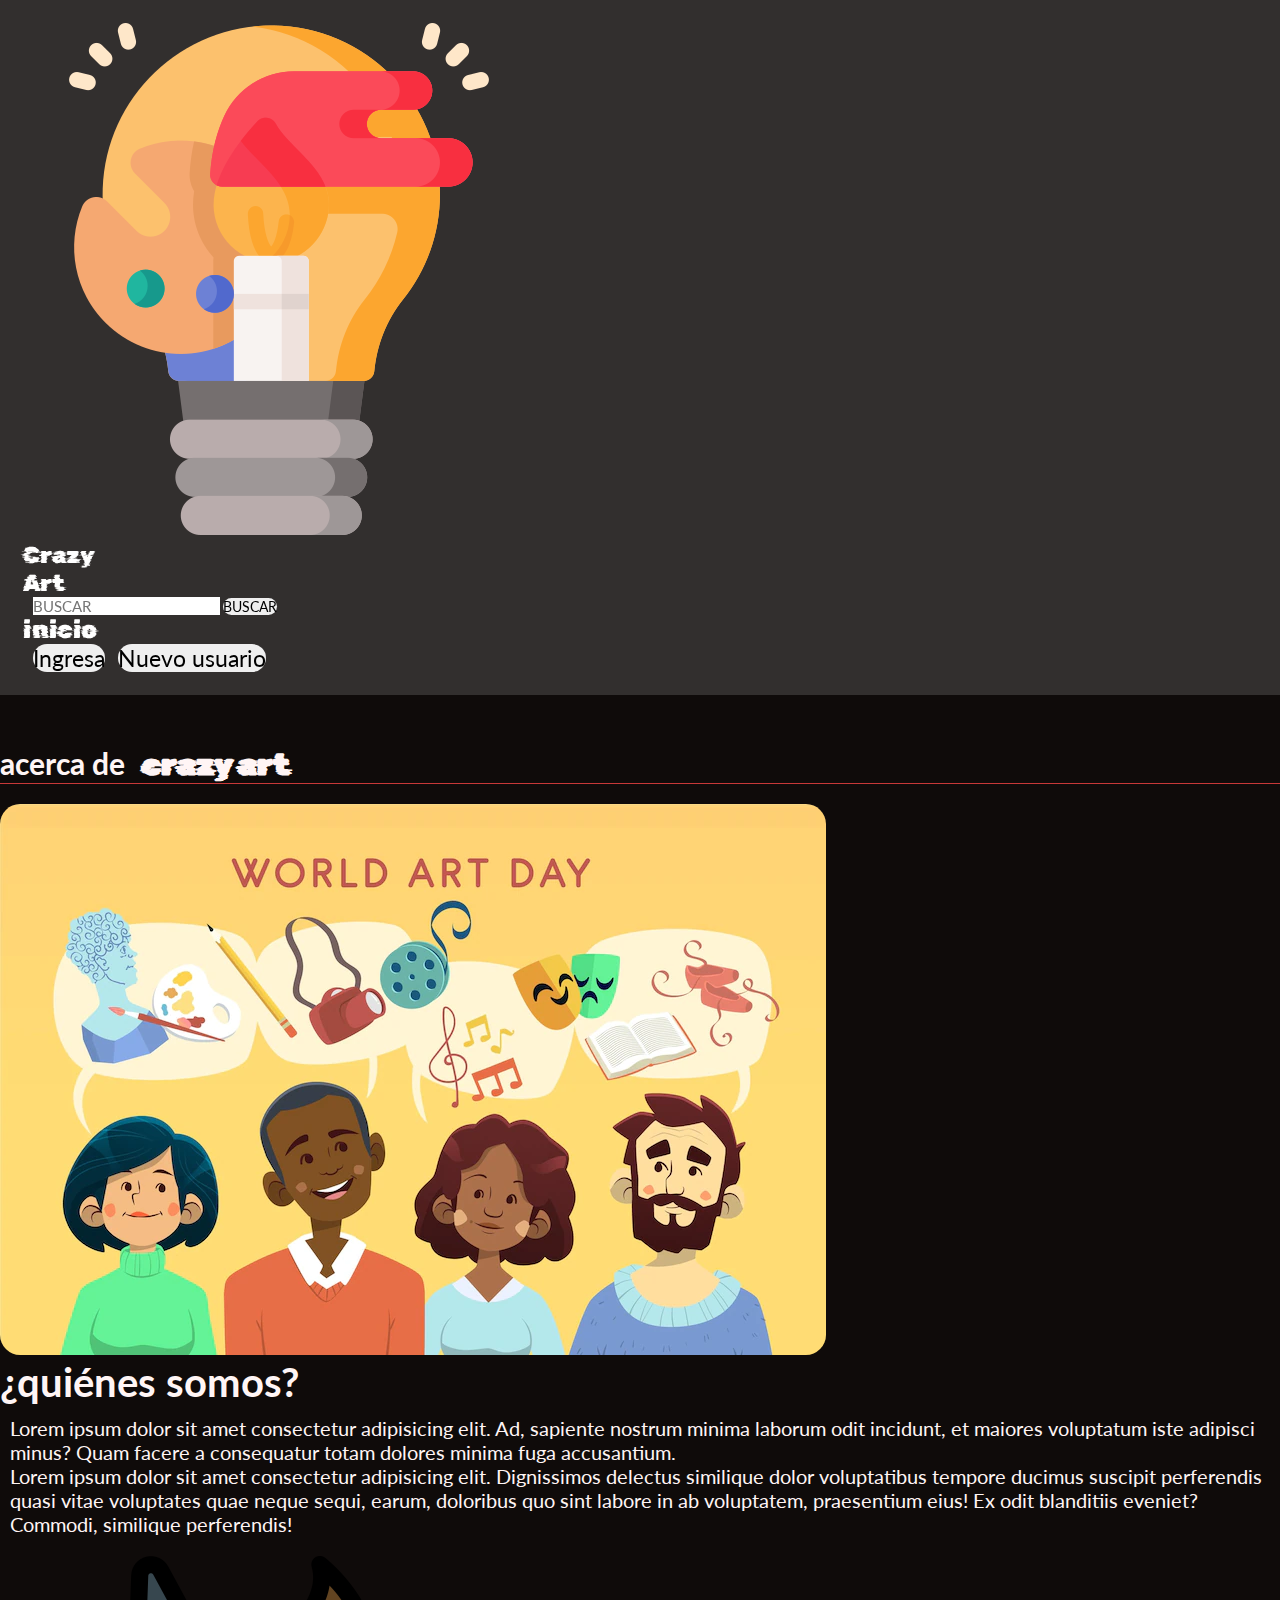
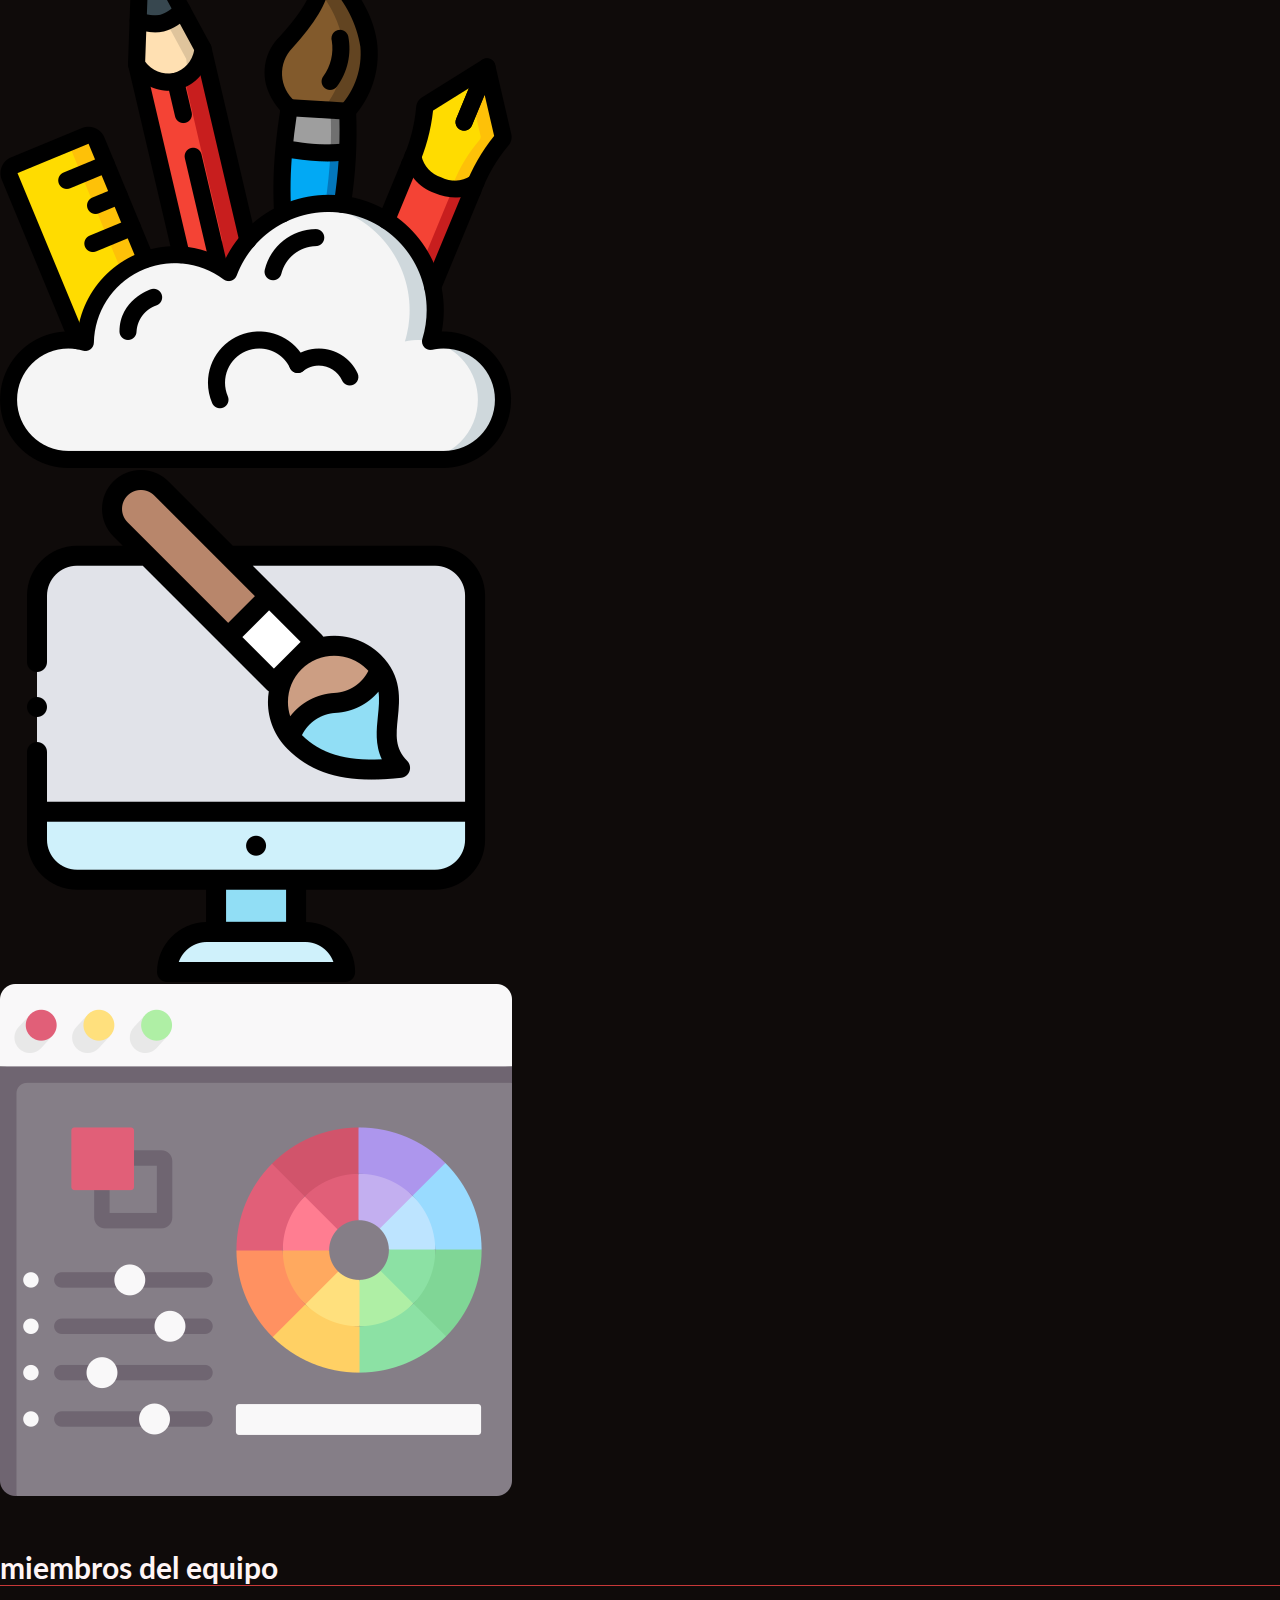
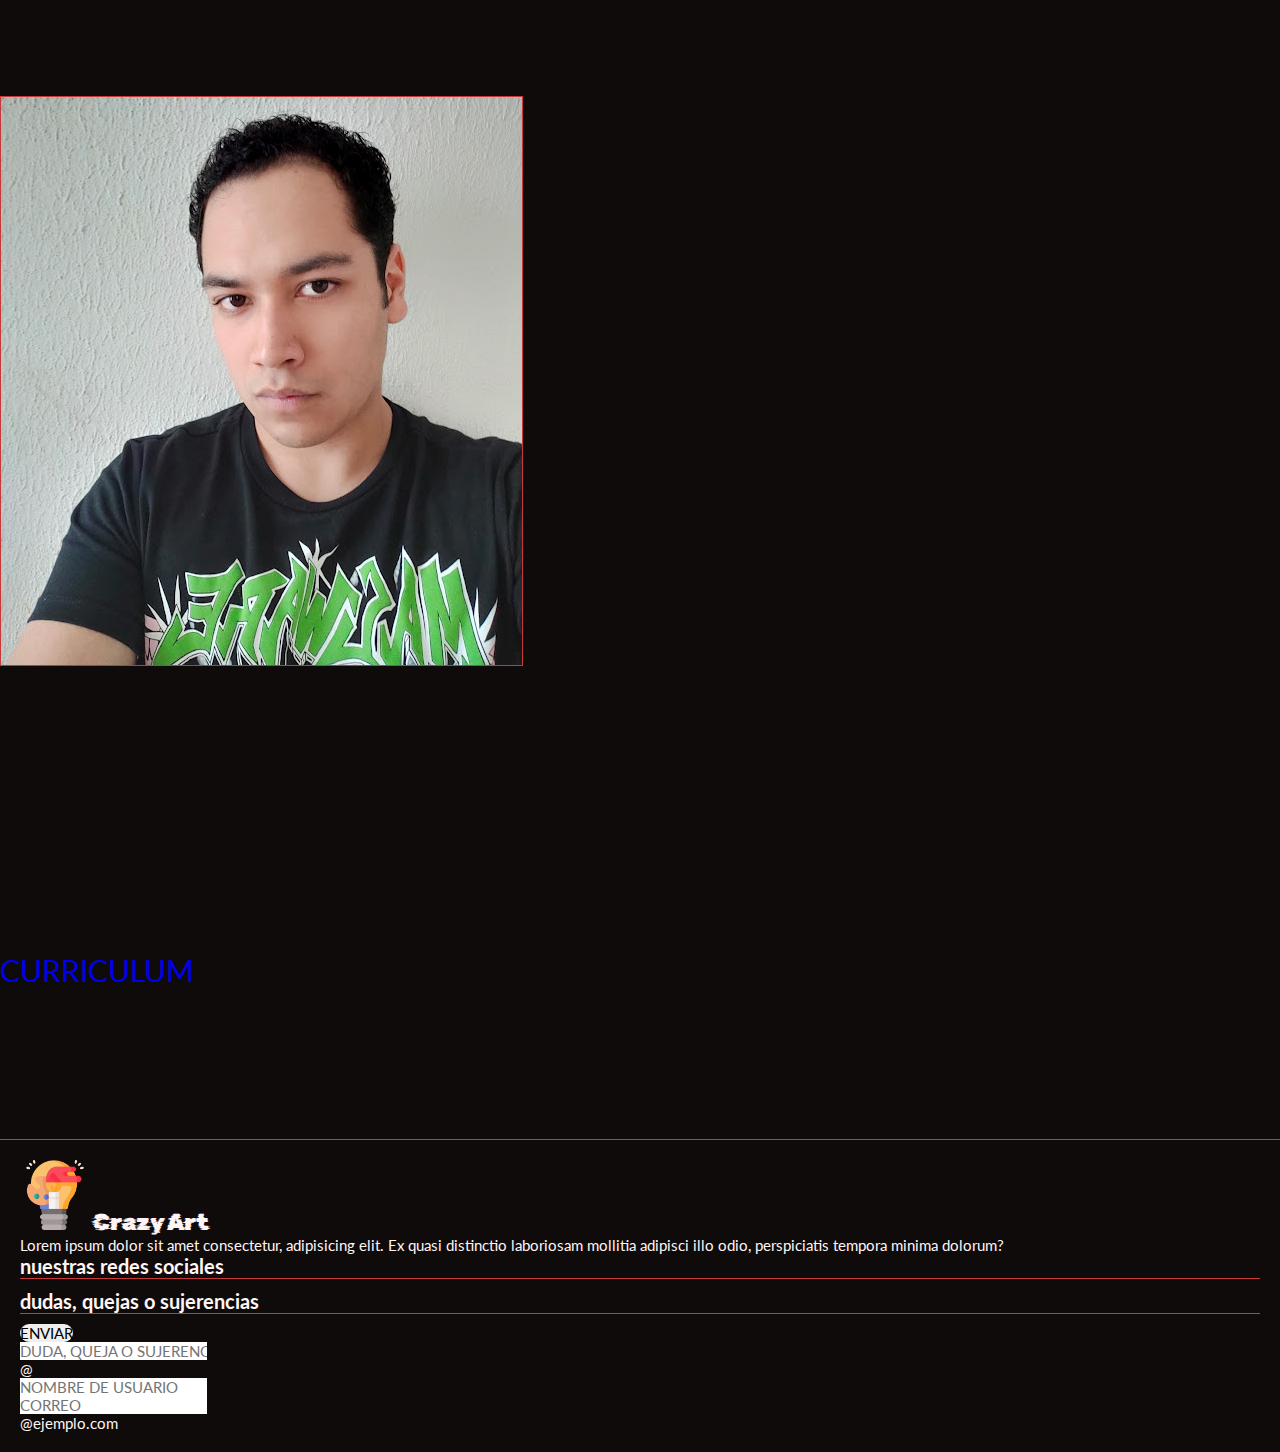
<file: acerca_de.html>
<!DOCTYPE html>
<html lang="es">

<head>
    <meta charset="UTF-8">
    <meta http-equiv="X-UA-Compatible" content="IE=edge">
    <meta name="viewport" content="width=device-width, initial-scale=1.0">
    <title>Acerca_De|Crazy Art</title>

    <!--link de bootstrap 4-->
    <link rel="stylesheet" href="https://cdn.jsdelivr.net/npm/bootstrap@4.6.1/dist/css/bootstrap.min.css"
        integrity="sha384-zCbKRCUGaJDkqS1kPbPd7TveP5iyJE0EjAuZQTgFLD2ylzuqKfdKlfG/eSrtxUkn" crossorigin="anonymous">

    <!--link de font awesome-->
    <link rel="stylesheet" href="https://cdnjs.cloudflare.com/ajax/libs/font-awesome/6.1.1/css/all.min.css"
        integrity="sha512-KfkfwYDsLkIlwQp6LFnl8zNdLGxu9YAA1QvwINks4PhcElQSvqcyVLLD9aMhXd13uQjoXtEKNosOWaZqXgel0g=="
        crossorigin="anonymous" referrerpolicy="no-referrer" />

    <!--link de CSS-->
    <link rel="stylesheet" href="/CSS/style.css">

    <!--logo en la pestaña-->
    <link rel="shortcut icon" href="images/logo.png" type="image/x-icon">

    <style>
        .header a {
            color: white !important;
        }
    </style>

</head>

<body>

    <!--seccion del header comienza-->

    <header class="header d-flex justify-content-between align-items-center sticky-top ">

        <div class="logo-cont">
            <div class="logo text-center">
                <a href="/index.html" class="logo d-flex align-items-center"><img class="img-fluid"
                        src="/images/logo.png" alt="">Crazy Art</a>
            </div>
        </div>

        <form class="form-inline" action="/action_page.php">
            <input class="form-control mr-sm-2" type="text" placeholder="BUSCAR">
            <button class="btn btn-dark" type="submit">BUSCAR</button>
        </form>

        <nav class="navbar text-uppercase">
            <a href="/index.html" class="unico">inicio</a>
        </nav>

        <div class="botones icono d-flex justify-content-center">
            <div class="btn-container">
                <button class="btn btn-dark">Ingresa</button>
                <button class="btn btn-dark">Nuevo usuario</button>
            </div>
            <div class="icon-container d-flex align-items-center">
                <a href="#"><i class="fa-solid fa-gear"></i></a>
            </div>
        </div>

    </header>

    <!--seccion del header termina-->

    <!--acerca de crazy art inicio-->

    <section class="acerca-de">

        <div class="container-fluid">

            <div class="titular text-uppercase">
                <h1>acerca de <span>crazy art</span></h1>
            </div>

            <div class="row">

                <div class="col-sm-6 item d-flex align-items-center justify-content-center">
                    <div class="imagen-container">
                        <img src="/images/acerca-de-banner.png" class="img-fluid" alt="">
                    </div>
                </div>

                <div class="col-sm-6 item d-flex justify-content-center align-items-center flex-column">
                    <div class="titulo-cont text-center text-uppercase">
                        <h1>¿quiénes somos?</h1>
                    </div>
                    <div class="cont">
                        <p>Lorem ipsum dolor sit amet consectetur adipisicing elit. Ad, sapiente nostrum minima laborum
                            odit incidunt, et maiores voluptatum iste adipisci minus? Quam facere a consequatur totam
                            dolores minima fuga accusantium.</p>
                        <p>Lorem ipsum dolor sit amet consectetur adipisicing elit. Dignissimos delectus similique dolor
                            voluptatibus tempore ducimus suscipit perferendis quasi vitae voluptates quae neque sequi,
                            earum, doloribus quo sint labore in ab voluptatem, praesentium eius! Ex odit blanditiis
                            eveniet? Commodi, similique perferendis!</p>
                    </div>
                    <div class="icon-container d-flex justify-content-center align-items-center">
                        <i><img class="img-fluid" src="/images/acerca_icon_1.png" alt=""></i>
                        <i><img class="img-fluid" src="/images/acerca_icon_2.png" alt=""></i>
                        <i><img class="img-fluid" src="/images/acerca_icon_3.png" alt=""></i>
                    </div>
                </div>

            </div>

        </div>

    </section>

    <!--acerca de crazy art final-->

    <!--seccion de miembros del equipo inicia-->

    <div class="section miembros">

        <div class="container-fluid">

            <div class="titular text-uppercase">
                <h1>miembros del equipo</h1>
            </div>

            <!--seccion nuestra info luis inicia-->

            <section class="luis-info">

                <div class="container-fluid">

                    <div class="row">

                        <div class="col-sm-4 item">
                            <div class="imagen-container">
                                <img class="img-fluid rounded-circle" src="/images/Foto-Perfil-luis.jpg" alt="">
                            </div>
                        </div>

                        <div class="col-sm-8 item d-flex justify-content-center align-items-center flex-column">
                            <div class="contenido">
                                <h1 class="text-capitalize">luis emmanuel ramírez fernández</h1>
                                <p>Lorem ipsum, dolor sit amet consectetur adipisicing elit. Cumque consequuntur
                                    temporibus amet non soluta eos repellat ex ut minima officiis?<br>Lorem ipsum dolor
                                    sit, amet consectetur adipisicing elit. Repellendus dolor amet
                                    dicta provident et. Voluptate in voluptatibus dignissimos doloribus ipsa sapiente!
                                    Repudiandae repellat eius atque.</p>
                            </div>
                            <div class="icon-container">
                                <div class="titulo text-center text-uppercase">
                                    <h2>redes sociales</h2>
                                </div>
                                <div class="iconos d-flex justify-content-center align-items-center">
                                    <a href="#"><i class="fa-brands fa-facebook"></i></a>
                                    <a href="#"><i class="fa-brands fa-instagram"></i></a>
                                    <a href="#"><i class="fa-brands fa-twitter"></i></a>
                                    <a href="#"><i class="fa-brands fa-youtube"></i></a>
                                </div>
                                <div class="curriculum text-center">
                                    <a href="/curriculum-luis.html" class="btn btn-dark">CURRICULUM</a>
                                </div>
                            </div>
                        </div>

                    </div>

                </div>

            </section>

            <!--seccion nuestra info luis terminaa-->

        </div>

    </div>

    <!--seccion de miembros del equipo termina-->

    <!--seccion del footer inicio-->

    <footer class="footer">

        <div class="row">

            <div class="col-sm-4">
                <div class="logo-cont">
                    <figure class="d-flex align-items-center">
                        <img src="/images/logo.png" alt="">
                        <span>Crazy Art</span>
                    </figure>
                    <div class="texto">
                        <p>
                            Lorem ipsum dolor sit amet consectetur, adipisicing elit. Ex quasi distinctio laboriosam
                            mollitia adipisci illo odio, perspiciatis tempora minima dolorum?
                        </p>
                    </div>
                </div>
            </div>

            <div class="col-sm-4">
                <div class="redes-cont">
                    <div class="titulo text-uppercase">
                        <h1>nuestras redes sociales</h1>
                    </div>
                    <div class="icon-container d-flex justify-content-around align-items-center">
                        <a href="#"><i class="fa-brands fa-facebook"></i></a>
                        <a href="#"><i class="fa-brands fa-instagram"></i></a>
                        <a href="#"><i class="fa-brands fa-twitter"></i></a>
                        <a href="#"><i class="fa-brands fa-youtube"></i></a>
                        <a href="#"><i class="fa-brands fa-tiktok"></i></a>
                    </div>
                </div>
            </div>

            <div class="col-sm-4">
                <div class="quejas-sujerencias">
                    <div class="titulo text-uppercase">
                        <h1>dudas, quejas o sujerencias</h1>
                    </div>
                    <div class="form-cont">
                        <div class="input-group mb-3">
                            <div class="input-group-prepend">
                                <button class="btn btn-danger" type="button">ENVIAR</button>
                            </div>
                            <input type="text" class="form-control input" placeholder="DUDA, QUEJA O SUJERENCIA">
                        </div>
                        <form>
                            <div class="input-group mb-3">
                                <div class="input-group-prepend">
                                    <span class="input-group-text">@</span>
                                </div>
                                <input type="text" class="form-control input" placeholder="NOMBRE DE USUARIO">
                            </div>

                            <div class="input-group mb-3">
                                <input type="text" class="form-control input" placeholder="CORREO">
                                <div class="input-group-append">
                                    <span class="input-group-text">@ejemplo.com</span>
                                </div>
                            </div>
                        </form>
                    </div>
                </div>
            </div>

        </div>

    </footer>

    <!--seccion del footer final-->

    <!--link JS de bootstrap 4-->
    <script src="https://cdn.jsdelivr.net/npm/jquery@3.5.1/dist/jquery.slim.min.js"
        integrity="sha384-DfXdz2htPH0lsSSs5nCTpuj/zy4C+OGpamoFVy38MVBnE+IbbVYUew+OrCXaRkfj"
        crossorigin="anonymous"></script>
    <script src="https://cdn.jsdelivr.net/npm/popper.js@1.16.1/dist/umd/popper.min.js"
        integrity="sha384-9/reFTGAW83EW2RDu2S0VKaIzap3H66lZH81PoYlFhbGU+6BZp6G7niu735Sk7lN"
        crossorigin="anonymous"></script>
    <script src="https://cdn.jsdelivr.net/npm/bootstrap@4.6.1/dist/js/bootstrap.min.js"
        integrity="sha384-VHvPCCyXqtD5DqJeNxl2dtTyhF78xXNXdkwX1CZeRusQfRKp+tA7hAShOK/B/fQ2"
        crossorigin="anonymous"></script>
</body>

</html>
</file>
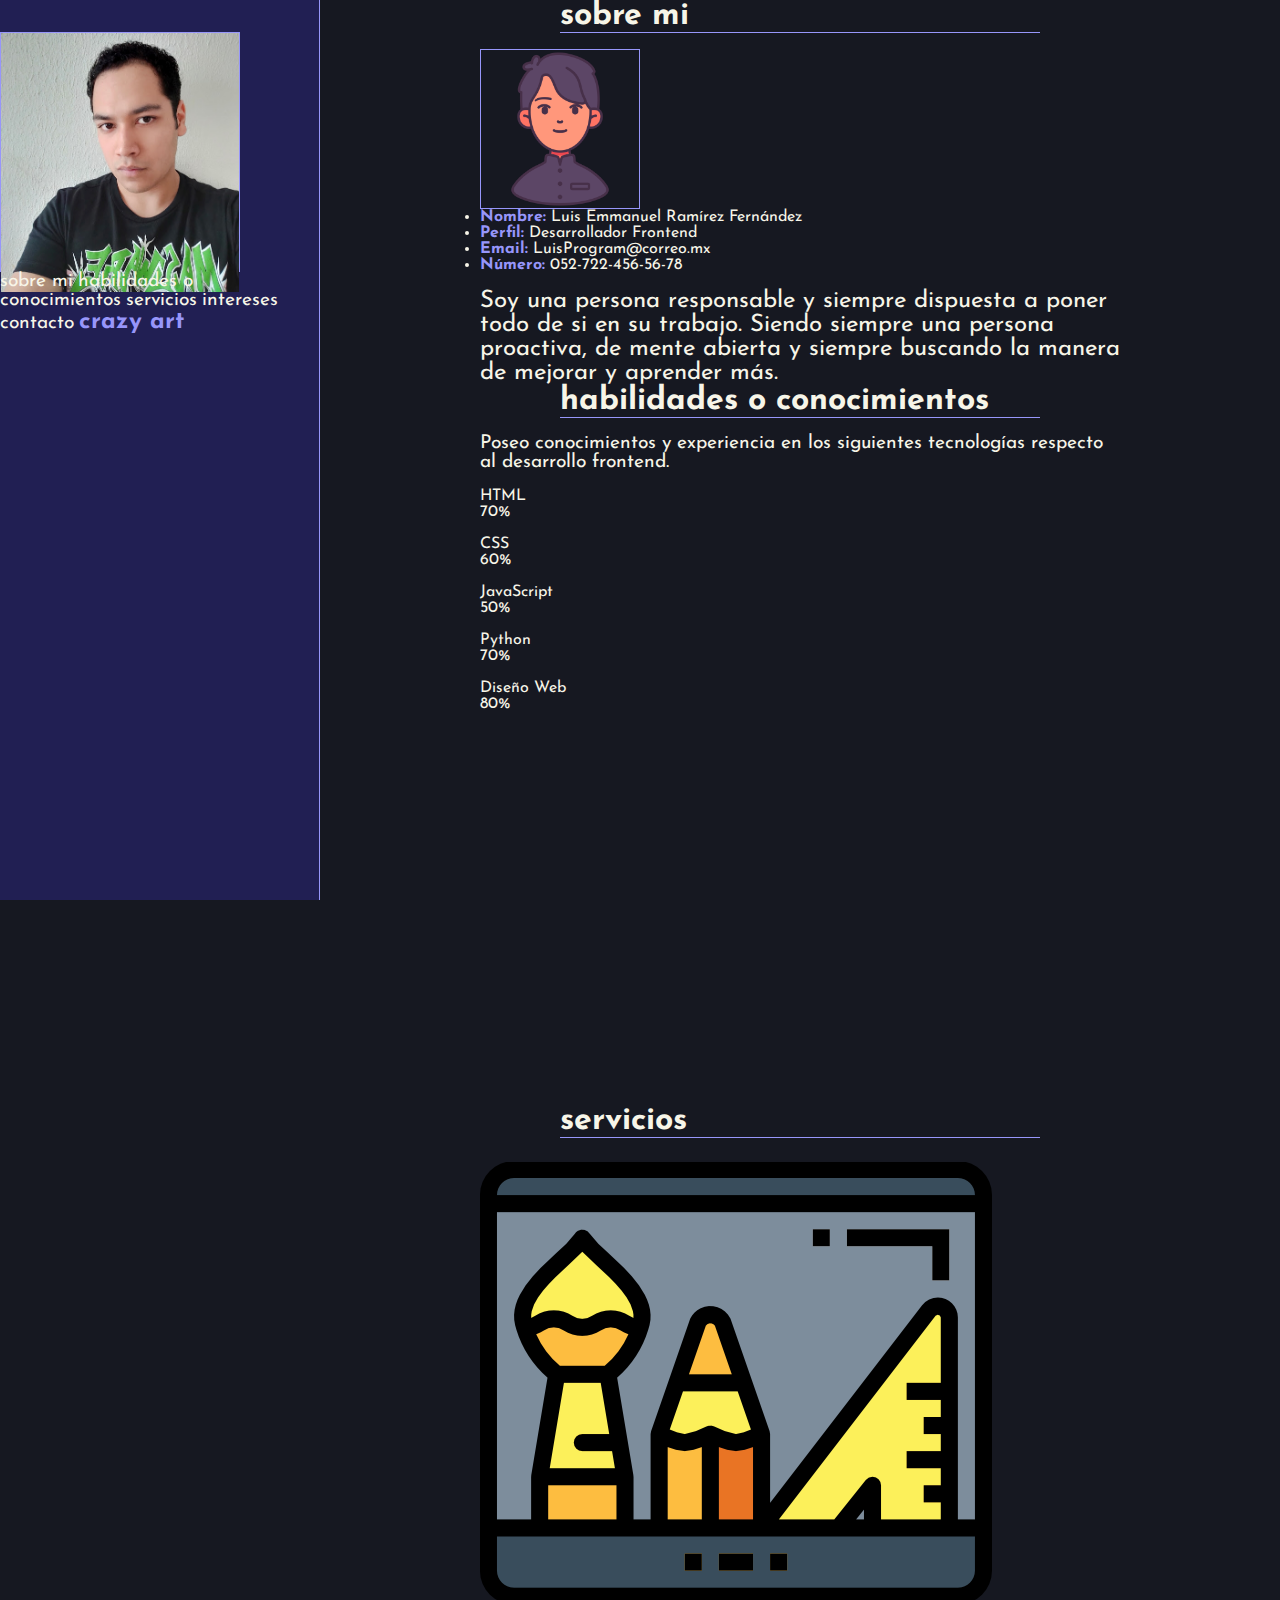
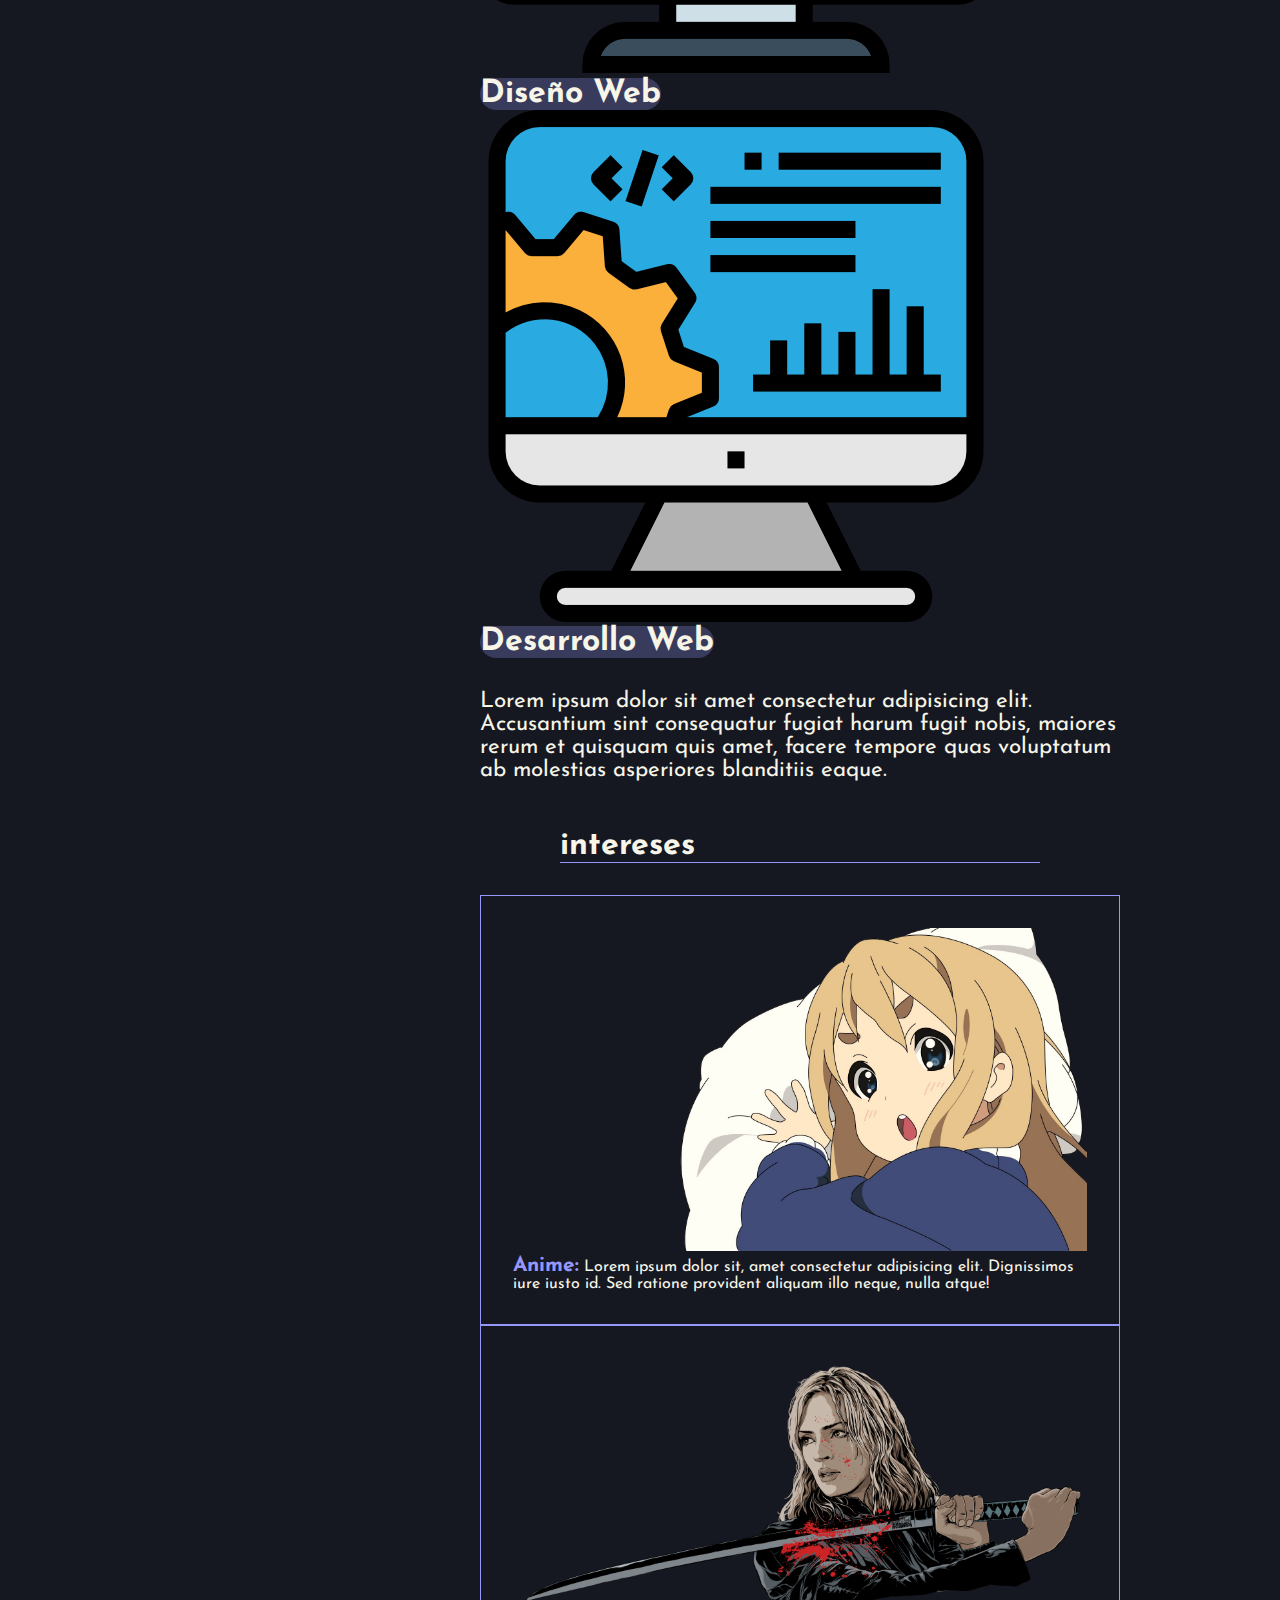
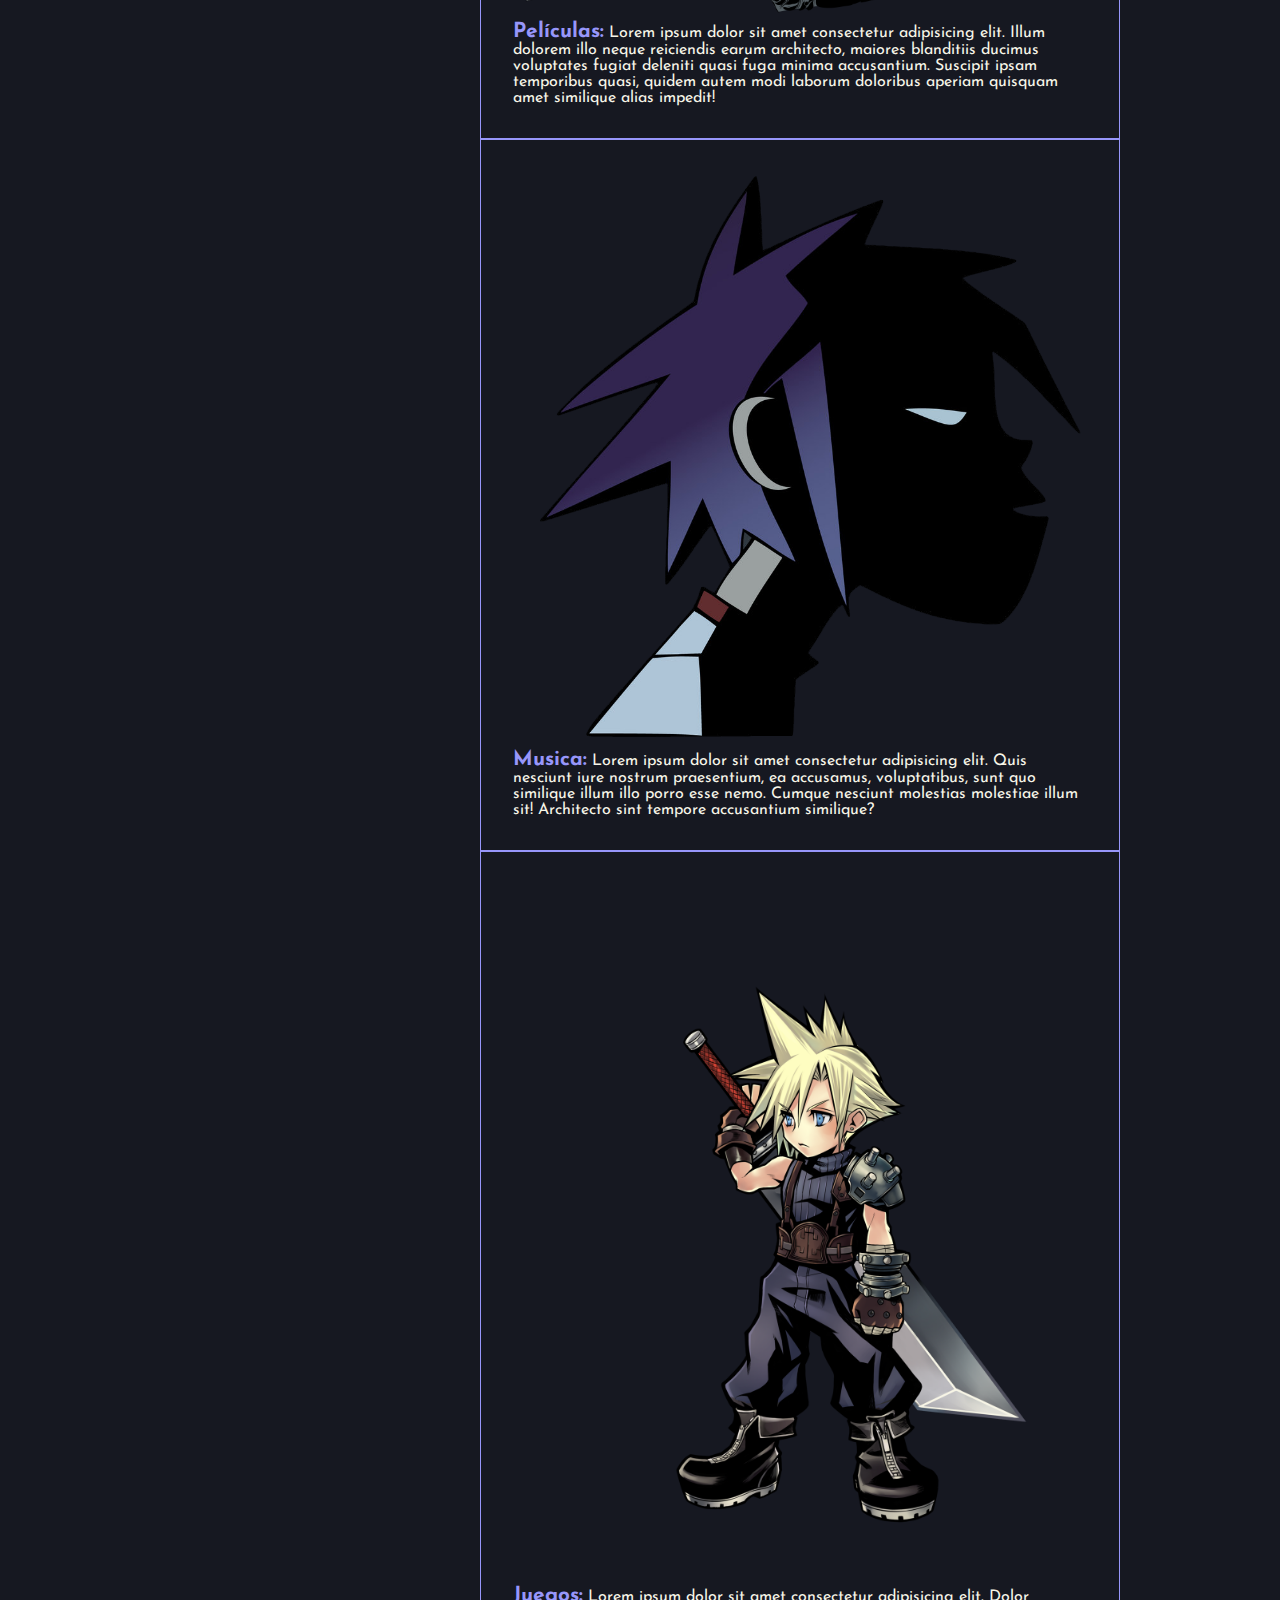
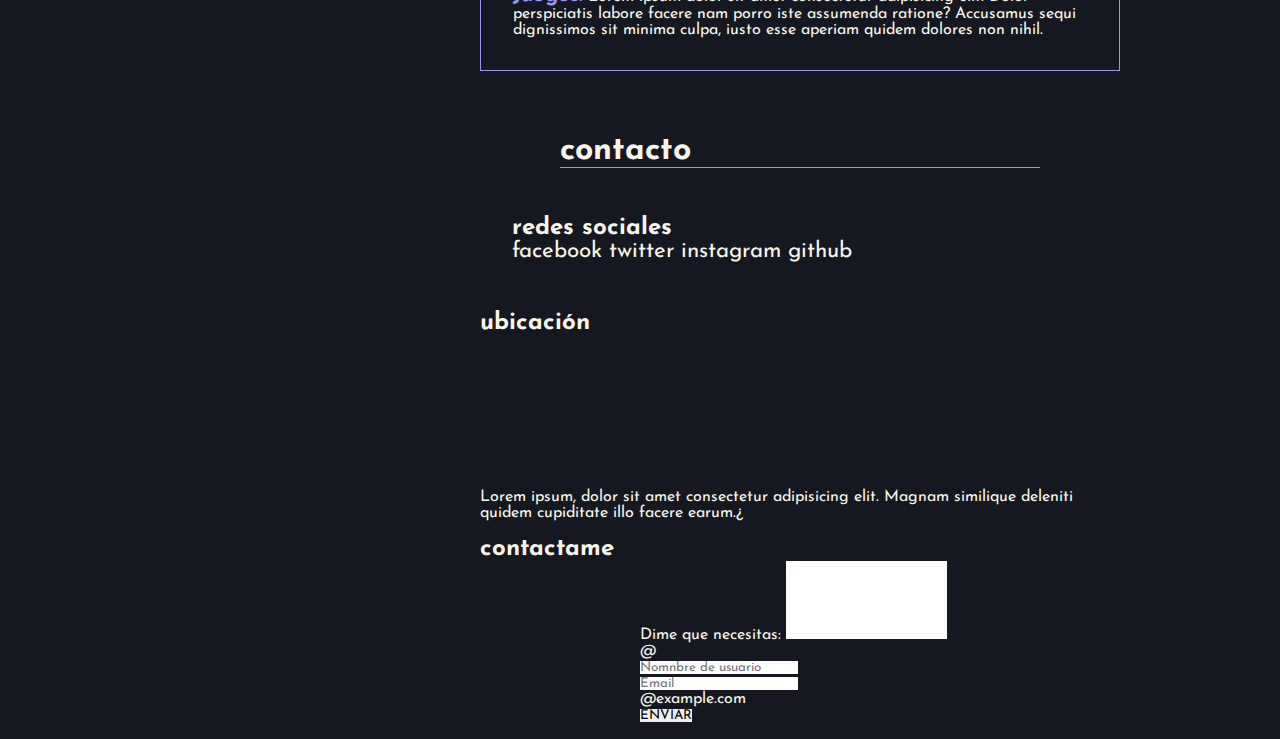
<file: curriculum-luis.html>
<!DOCTYPE html>
<html lang="es">

<head>
    <meta charset="UTF-8">
    <meta http-equiv="X-UA-Compatible" content="IE=edge">
    <meta name="viewport" content="width=device-width, initial-scale=1.0">
    <title>CrazyArt|CurriculumLuis</title>

    <!--link de bootstrap 4-->
    <link rel="stylesheet" href="https://cdn.jsdelivr.net/npm/bootstrap@4.6.1/dist/css/bootstrap.min.css"
        integrity="sha384-zCbKRCUGaJDkqS1kPbPd7TveP5iyJE0EjAuZQTgFLD2ylzuqKfdKlfG/eSrtxUkn" crossorigin="anonymous">

    <!--link de CSS-->
    <link rel="stylesheet" href="/CSS/style-curr-luis.css">

    <!--link de font-awesome-->
    <link rel="stylesheet" href="https://cdnjs.cloudflare.com/ajax/libs/font-awesome/6.1.1/css/all.min.css"
        integrity="sha512-KfkfwYDsLkIlwQp6LFnl8zNdLGxu9YAA1QvwINks4PhcElQSvqcyVLLD9aMhXd13uQjoXtEKNosOWaZqXgel0g=="
        crossorigin="anonymous" referrerpolicy="no-referrer" />

    <link rel="icon" href="/images/logo.png">


</head>

<body>

    <!--seccion nav del curriculum inicio-->

    <aside class="d-flex">

        <div class="side-contenedor">

            <div class="cont-img d-flex justify-content-center">
                <figure class="imagen d-flex justify-content-center align-items-center overflow-hidden rounded-circle">
                    <img src="/images/Foto-Perfil-luis.jpg" alt="">
                </figure>
            </div>

            <navbar class="nav d-flex flex-column text-center text-uppercase">
                <a href="#sobre-mi">sobre mi</a>
                <a href="#habilidades">habilidades o conocimientos</a>
                <a href="#servicios">servicios</a>
                <a href="#intereses">intereses</a>
                <a href="#contacto">contacto</a>
                <a href="/index.html"><span>crazy art</span></a>
            </navbar>

        </div>

        <!--estructua del curriculum-->
        <section id="main" class="d-flex justify-content-center align-items-center flex-column w-100">

            <!--seccion sombre mi inicio-->

            <section class="d-flex align-items-center min-vh-100 w-100" id="sobre-mi">

                <div class="container">

                    <div class="titular text-uppercase text-center">
                        <h1>sobre mi</h1>
                    </div>

                    <div class="contenido d-flex justify-content-center align-items-center">
                        <div class="contenedor-logo rounded-circle overflow-hidden">
                            <figure class="perfil d-flex justify-content-center align-items-center overflow-hidden">
                                <img src="/images/perfil-curr.png" width="100%" alt="">
                            </figure>
                        </div>
                        <ul>
                            <li><span>Nombre:</span> Luis Emmanuel Ramírez Fernández</li>
                            <li><span>Perfil:</span> Desarrollador Frontend</li>
                            <li><span>Email:</span> LuisProgram@correo.mx</li>
                            <li><span>Número:</span> 052-722-456-56-78</li>
                        </ul>
                    </div>

                    <div class="contenido">
                        <p>
                            Soy una persona responsable y siempre dispuesta a poner todo de si en su trabajo. Siendo
                            siempre una persona proactiva, de mente abierta y siempre buscando la manera de mejorar y
                            aprender más.
                        </p>
                    </div>

                </div>

            </section>

            <!--seccion sombre mi final-->

            <!--seccion habilidades inicio-->

            <section class="d-flex align-items-center w-100" id="habilidades">

                <div class="container">

                    <div class="titular text-uppercase text-center">
                        <h1>habilidades o conocimientos</h1>
                    </div>

                    <div class="contenido row align-items-center">

                        <div class="info col-sm-4">
                            <p>
                                Poseo conocimientos y experiencia en los siguientes tecnologías respecto al desarrollo
                                frontend.
                            </p>
                        </div>

                        <div class="barras-container col-sm-8">
                            <div class="barra">
                                <span>HTML</span>
                                <div class="progress">
                                    <div class="progress-bar" style="width:70%">70%</div>
                                </div>
                            </div>
                            <div class="barra">
                                <span>CSS</span>
                                <div class="progress">
                                    <div class="progress-bar" style="width:60%">60%</div>
                                </div>
                            </div>
                            <div class="barra">
                                <span>JavaScript</span>
                                <div class="progress">
                                    <div class="progress-bar" style="width:50%">50%</div>
                                </div>
                            </div>
                            <div class="barra">
                                <span>Python</span>
                                <div class="progress">
                                    <div class="progress-bar" style="width:70%">70%</div>
                                </div>
                            </div>
                            <div class="barra">
                                <span>Diseño Web</span>
                                <div class="progress">
                                    <div class="progress-bar" style="width:80%">80%</div>
                                </div>
                            </div>
                        </div>

                    </div>

                </div>

            </section>

            <!--seccion habilidades final-->

            <!--seccion servicios inicio-->
            <section class="d-flex align-items-center w-100" id="servicios">

                <div class="container">

                    <div class="titular text-uppercase text-center">
                        <h1>servicios</h1>
                    </div>

                    <div class="contenido d-flex justify-content-center flex-column align-items-center">

                        <div class="card-contenedor row">

                            <div class="card col border-0">
                                <img class="card-img" src="/images/progra-ico-4.png" alt="">
                                <div class="card-img-overlay">
                                    <h4 class="card-title">Diseño Web</h4>
                                </div>
                            </div>
                            <div class="card col border-0">
                                <img class="card-img" src="/images/progra-ico-5.png" alt="">
                                <div class="card-img-overlay">
                                    <h4 class="card-title">Desarrollo Web</h4>
                                </div>
                            </div>

                        </div>

                        <p>
                            Lorem ipsum dolor sit amet consectetur adipisicing elit. Accusantium sint consequatur fugiat
                            harum fugit nobis, maiores rerum et quisquam quis amet, facere tempore quas voluptatum ab
                            molestias asperiores blanditiis eaque.
                        </p>

                    </div>

                </div>

            </section>

            <!--seccion servicios inicio-->

            <!--seccion intereses inicio-->

            <section class="d-flex align-items-center w-100 min-vh-100" id="intereses">

                <div class="container">

                    <div class="titular text-uppercase text-center">
                        <h1>intereses</h1>
                    </div>

                    <div class="contenido">

                        <div class="row d-flex justify-content-center align-items-center">
                            <div class="col-sm-6">
                                <figure>
                                    <img src="/images/anime-1.png" width="100%" alt="">
                                </figure>
                            </div>
                            <div class="col-sm-6">
                                <p>
                                    <span>Anime:</span> Lorem ipsum dolor sit, amet consectetur adipisicing elit.
                                    Dignissimos iure iusto id. Sed ratione provident aliquam illo neque, nulla atque!
                                </p>
                            </div>
                        </div>
                        <div class="row d-flex justify-content-center align-items-center">
                            <div class="col-sm-6">
                                <figure>
                                    <img src="/images/pelicula-1.png" width="100%" alt="">
                                </figure>
                            </div>
                            <div class="col-sm-6">
                                <p>
                                    <span>Películas:</span> Lorem ipsum dolor sit amet consectetur adipisicing elit.
                                    Illum dolorem illo neque reiciendis earum architecto, maiores blanditiis ducimus
                                    voluptates fugiat deleniti quasi fuga minima accusantium. Suscipit ipsam temporibus
                                    quasi, quidem autem modi laborum doloribus aperiam quisquam amet similique alias
                                    impedit!
                                </p>
                            </div>
                        </div>
                        <div class="row d-flex justify-content-center align-items-center">
                            <div class="col-sm-6">
                                <figure>
                                    <img src="/images/musica-1.png" width="100%" alt="">
                                </figure>
                            </div>
                            <div class="col-sm-6">
                                <p>
                                    <span>Musica:</span> Lorem ipsum dolor sit amet consectetur adipisicing elit. Quis
                                    nesciunt iure nostrum praesentium, ea accusamus, voluptatibus, sunt quo similique
                                    illum illo porro esse nemo. Cumque nesciunt molestias molestiae illum sit!
                                    Architecto sint tempore accusantium similique?
                                </p>
                            </div>
                        </div>
                        <div class="row d-flex justify-content-center align-items-center">
                            <div class="col-sm-6">
                                <figure>
                                    <img src="/images/juego-1.png" width="100%" alt="">
                                </figure>
                            </div>
                            <div class="col-sm-6">
                                <p>
                                    <span>Juegos:</span> Lorem ipsum dolor sit amet consectetur adipisicing elit. Dolor
                                    perspiciatis labore facere nam porro iste assumenda ratione? Accusamus sequi
                                    dignissimos sit minima culpa, iusto esse aperiam quidem dolores non nihil.
                                </p>
                            </div>
                        </div>

                    </div>

                </div>

            </section>

            <!--seccion intereses final-->

            <!--seccion contacto inicio-->

            <section class="d-flex align-items-center w-100 min-vh-100" id="contacto">

                <div class="container">

                    <div class="titular text-uppercase text-center">
                        <h1>contacto</h1>
                    </div>

                    <div class="contenido">

                        <div class="redes-cont">

                            <div class="row">
                                <div class="col d-flex align-items-center text-uppercase">
                                    <h2>redes sociales</h2>
                                </div>
                                <div class="col text-center text-capitalize">
                                    <div class="iconos d-flex flex-column">
                                        <a href="#"><i class="fa-brands fa-facebook"></i> facebook</a>
                                        <a href="#"><i class="fa-brands fa-twitter"></i> twitter</a>
                                        <a href="#"><i class="fa-brands fa-instagram"></i> instagram</a>
                                        <a href="#"><i class="fa-brands fa-github"></i> github</a>
                                    </div>
                                </div>
                            </div>

                        </div>

                        <div class="mapa-cont">

                            <div class="subtitulo text-uppercase text-center">
                                <h2>ubicación</h2>
                            </div>

                            <div class="mapa">
                                <div class="row d-flex justify-content-center align-items-center">
                                    <div class="col-sm-7">
                                        <iframe
                                            src="https://www.google.com/maps/embed?pb=!1m18!1m12!1m3!1d1882.8932193800435!2d-99.50113929200052!3d19.291651228343394!2m3!1f0!2f0!3f0!3m2!1i1024!2i768!4f13.1!3m3!1m2!1s0x85cdf50a16e60add%3A0x775416f514143653!2sUniversidad%20Aut%C3%B3noma%20Metropolitana%20Lerma!5e0!3m2!1ses-419!2smx!4v1652231617617!5m2!1ses-419!2smx"
                                            width="100%">
                                        </iframe>
                                    </div>
                                    <div class="col-sm-5">
                                        <p>
                                            Lorem ipsum, dolor sit amet consectetur adipisicing elit. Magnam similique
                                            deleniti quidem cupiditate illo facere earum.¿
                                        </p>
                                    </div>
                                </div>
                            </div>

                        </div>

                        <div class="contacto-dir">

                            <div class="subtitulo text-uppercase text-center">
                                <h2>contactame</h2>
                            </div>

                            <div class="contenido d-flex flex-column justify-content-center">

                                <div class="form-cont">
                                    <div class="form-group">
                                        <label for="comment">Dime que necesitas:</label>
                                        <textarea class="form-control" rows="6" id="comment"></textarea>
                                    </div>
                                </div>
                                <form>
                                    <div class="input-group mb-3">
                                        <div class="input-group-prepend">
                                            <span class="input-group-text">@</span>
                                        </div>
                                        <input type="text" class="form-control" placeholder="Nomnbre de usuario">
                                    </div>

                                    <div class="input-group mb-3">
                                        <input type="text" class="form-control" placeholder="Email">
                                        <div class="input-group-append">
                                            <span class="input-group-text">@example.com</span>
                                        </div>
                                    </div>
                                </form>

                                <button type="button" class="btn btn-dark">ENVIAR</button>

                            </div>

                        </div>

                    </div>

                </div>

            </section>

            <!--seccion contacto final-->

        </section>

    </aside>

    <!--seccion nav del curriculum final-->

    <!--JS link de bootstrap4-->
    <script src="https://code.jquery.com/jquery-3.2.1.slim.min.js"
        integrity="sha384-KJ3o2DKtIkvYIK3UENzmM7KCkRr/rE9/Qpg6aAZGJwFDMVNA/GpGFF93hXpG5KkN"
        crossorigin="anonymous"></script>
    <script src="https://cdn.jsdelivr.net/npm/popper.js@1.12.9/dist/umd/popper.min.js"
        integrity="sha384-ApNbgh9B+Y1QKtv3Rn7W3mgPxhU9K/ScQsAP7hUibX39j7fakFPskvXusvfa0b4Q"
        crossorigin="anonymous"></script>
    <script src="https://cdn.jsdelivr.net/npm/bootstrap@4.0.0/dist/js/bootstrap.min.js"
        integrity="sha384-JZR6Spejh4U02d8jOt6vLEHfe/JQGiRRSQQxSfFWpi1MquVdAyjUar5+76PVCmYl"
        crossorigin="anonymous"></script>
</body>

</html>
</file>
<file: CSS/style.css>
/*Fuentes importadas*/
/*Estilo glitch -> font-family: 'Rubik Glitch', cursive;*/
@import url("https://fonts.googleapis.com/css2?family=Rubik+Glitch&display=swap");
/*Estilo general -> font-family: 'Lato', sans-serif;*/
@import url("https://fonts.googleapis.com/css2?family=Lato:wght@100;300;400;700&display=swap");

* {
  font-family: "Lato", sans-serif;
  margin: 0;
  padding: 0;
  box-sizing: border-box;
  text-decoration: none !important;
  border: none;
  transition: all 0.2s linear;
}

:root {
  --negro: rgb(15, 11, 10);
  --blanco: rgb(255, 245, 245);
  --rojo-main: #c73838;
  --verde: #019428;
  --borde: solid 1px var(--rojo-main);
}

html {
  font-size: 62.7%;
  overflow-x: hidden;
  scroll-behavior: smooth;
  scroll-padding-top: 12rem;
}

html::-webkit-scrollbar {
  width: 0.6rem;
}

html::-webkit-scrollbar-track {
  background: transparent;
}

html::-webkit-scrollbar-thumb {
  background: var(--verde);
  border-radius: 0.5rem;
}

body {
  background-color: var(--negro);
  color: var(--blanco);
}

.btn {
  border-radius: 2rem;
}

.titular {
  font-size: 1.5rem;
  border-bottom: var(--borde);
  margin-top: 5rem;
  margin-bottom: 1rem;
}

.titular a {
  color: var(--rojo-main);
}

.titular a:hover {
  color: var(--verde);
}

.titular span {
  font-family: "Rubik Glitch", cursive;
  font-size: 3rem;
  margin-left: 1rem;
}

.cont {
  margin: 0 1rem;
}

img {
  user-select: none;
}

.header {
  padding: 2.3rem;
  height: auto;
  background-color: rgba(255, 255, 255, 0.15);
  backdrop-filter: blur(5px);
  z-index: 100;
}

.header .logo-cont {
  width: 6rem;
  height: auto;
}

.header .logo-cont a {
  gap: 1rem;
  font-size: 2.3rem;
  color: var(--negro);
  font-family: "Rubik Glitch", cursive;
}

.header .form-inline input {
  margin-left: 1rem;
  font-size: 1.5rem;
}

.header .form-inline button {
  font-size: 1.4rem;
}

.header .navbar {
  gap: 3rem;
}

.header .navbar a {
  font-family: "Rubik Glitch", cursive;
  color: var(--negro);
  font-size: 2.5rem;
}

.header .navbar .unico:hover {
  transform: scale(1.2);
}

.header .navbar .btn {
  font-size: 2.5rem;
  font-family: "Rubik Glitch", cursive;
  background-color: transparent;
  color: var(--negro);
}

.header .navbar .dropdown-menu {
  font-size: 2rem;
  border-radius: 2rem;
  background-color: rgba(255, 255, 255, 0.5);
  backdrop-filter: blur(5px);
  margin-top: 0.5rem;
}

.header .navbar .dropdown-menu a:hover {
  background-color: var(--blanco);
}

.header .botones {
  gap: 2rem;
}

.header .botones .btn-container button {
  font-size: 2.3rem;
  margin-left: 1rem;
}

.header .botones .icon-container a {
  font-size: 2.5rem;
  color: var(--negro);
}

.header .botones .icon-container a:hover {
  transform: rotate(90deg);
}

.banner {
  background-image: linear-gradient(
      rgba(250, 250, 250, 0.3),
      rgba(250, 250, 250, 0.3)
    ),
    url(/images/inicio-fondo.png);
  background-position: center;
  background-size: cover;
  background-attachment: fixed;
}

.banner .contenedor {
  padding: 2rem;
}

.banner .contenedor .titulo {
  font-family: "Rubik Glitch", cursive;
  color: var(--negro);
  font-size: 10rem;
}

.banner .contenedor h2 {
  font-family: "Rubik Glitch", cursive;
  color: var(--negro);
  font-size: 5rem;
}

.banner .contenedor p {
  font-size: 3rem;
  font-weight: bolder;
  margin-top: 2rem;
  color: var(--negro);
}

.nav-topic .row .item {
  height: 25vh;
}

.nav-topic .row .item .imagen-container {
  height: 25vh;
  cursor: pointer;
}

.nav-topic .row .item .imagen-container img {
  width: 100%;
  height: 100%;
  object-fit: cover;
  object-position: center;
}

.nav-topic .row .item .imagen-container img:hover {
  transform: scale(1.1);
}

.nav-topic .row .item .texto {
  bottom: 0;
  background-color: rgba(139, 233, 151, 0.3);
  backdrop-filter: blur(5px);
  border-radius: 0 1rem 0 0;
  padding: 0 5px;
}

.nav-topic .row .item .texto span {
  font-size: 2.5rem;
  color: var(--negro);
}

.carrusel-container .carousel-item {
  height: 90vh;
}

.carrusel-container .carousel-item img {
  width: 100%;
}

.nuevo-cont .row {
  margin: 1.5rem 0;
}

.nuevo-cont .item .imagen {
  height: 100%;
}

.nuevo-cont .item img {
  width: 100%;
  height: 100%;
  object-fit: cover;
  object-position: center;
}

.nuevo-cont .item img:hover {
  transform: scale(1.1);
}

.all-topicos .row {
  margin: 3rem 0;
}

.all-topicos .item {
  height: 50vh;
}

.all-topicos .item .imagen-container {
  height: 50vh;
  cursor: pointer;
  overflow: hidden;
}

.all-topicos .item .imagen-container img {
  width: 100%;
  height: 100%;
  object-fit: cover;
  object-position: center;
  position: absolute;
  transition: opacity 1s ease-in-out;
}

.all-topicos .item .imagen-container .fig-2:hover {
  opacity: 0;
}

.all-topicos .item .contenido {
  position: absolute;
  bottom: 0;
  background-color: rgba(139, 233, 151, 0.3);
  backdrop-filter: blur(5px);
  border-radius: 0 1rem 0 0;
  padding: 0 5px;
}

.all-topicos .item .contenido span {
  font-size: 3rem;
  color: var(--negro);
  text-transform: uppercase;
}

.acerca-de .row {
  margin-top: 2rem;
}

.acerca-de .imagen-container img {
  border-radius: 2rem;
}

.acerca-de .item .titulo-cont {
  margin-bottom: 1rem;
}

.acerca-de .item .titulo-cont h1 {
  font-size: 4rem;
}

.acerca-de .item .cont {
  font-size: 2rem;
  margin-bottom: 2rem;
}

.acerca-de .item .icon-container {
  width: 50rem;
  gap: 5rem;
}

.acerca-de .item .icon-container img:hover {
  transform: scale(1.1);
}

.luis-info {
  background-image: linear-gradient(
      rgba(250, 250, 250, 0.3),
      rgba(250, 250, 250, 0.3)
    ),
    url(/images/banner-luis.jpg);
  background-position: center;
  background-size: cover;
  background-attachment: fixed;
  padding: 10rem 0;
  color: var(--negro);
}
.luis-info .item .imagen-container img {
  border: var(--borde);
}

.luis-info .item .contenido {
  padding: 3rem;
}

.luis-info .item .contenido h1 {
  font-size: 5rem;
  font-family: "Rubik Glitch", cursive;
}

.luis-info .item .contenido p {
  font-size: 2rem;
  font-weight: bold;
}

.luis-info .item .icon-container h2 {
  font-family: "Rubik Glitch", cursive;
  font-size: 4rem;
}

.luis-info .item .icon-container .iconos {
  font-size: 5rem;
  gap: 5rem;
}

.luis-info .item .icon-container .iconos a {
  color: var(--negro);
}

.luis-info .item .icon-container .iconos a:hover {
  transform: rotate(15deg);
}

.luis-info .item .curriculum {
  margin-top: 2rem;
}

.luis-info .item .curriculum .btn {
  font-size: 3rem;
}
/*///////////////////////////////////// FOOTER ////////////////////////////////////////////*/

.footer {
  border-top: var(--borde);
  padding: 2rem;
  margin-top: 5rem;
}

.footer .logo-cont img {
  width: 7rem;
}

.footer .logo-cont span {
  font-size: 2.3rem;
  color: var(--blanco);
  font-family: "Rubik Glitch", cursive;
}

.footer .logo-cont p {
  font-size: 1.5rem;
}

.footer .titulo {
  border-bottom: var(--borde);
  margin-bottom: 1rem;
}

.footer .icon-container a {
  font-size: 4rem;
  color: var(--rojo-main);
  margin-top: 2rem;
}

.footer .icon-container a:hover {
  color: var(--verde);
  transform: scale(1.1);
}

.footer .form-cont .btn,
.footer .form-cont .input,
.footer .form-cont span {
  font-size: 1.5rem;
}

.footer .form-cont .btn:hover {
  background-color: var(--verde);
  border: solid 1px var(--verde);
}
</file>
<file: CSS/style-curr-luis.css>
/*Fuente importada de google fonts*/
@import url("https://fonts.googleapis.com/css2?family=Josefin+Sans:wght@100;200;300;400;500;600&display=swap");

/*Estilos generales*/
* {
  font-family: "Josefin Sans", sans-serif;
  margin: 0;
  padding: 0;
  box-sizing: border-box;
  text-decoration: none !important;
  border: none;
  transition: all 0.2s linear;
}

/*Paleta de colores de la pagina*/
:root {
  --azul-main: #211f53;
  --azul-light: #9796fa;
  --negro: #161821;
  --blanco: #f7f5e8;
  --borde: solid 1px var(--azul-light);
}

html {
  overflow-x: hidden;
  scroll-behavior: smooth;
  scroll-padding-top: 7rem;
}

html::-webkit-scrollbar {
  width: 0.6rem;
}

html::-webkit-scrollbar-track {
  background: transparent;
}

html::-webkit-scrollbar-thumb {
  background: var(--azul-main);
  border-radius: 0.5rem;
}

body {
  background-color: var(--negro);
}

.side-contenedor {
  position: fixed;
  max-width: 20rem;
  height: 100%;
  top: 0;
  left: 0;
  gap: 3rem;
  z-index: 1;
  background-color: var(--azul-main);
  border-right: var(--borde);
}

.side-contenedor .imagen {
  width: 15rem;
  height: 15rem;
  margin-top: 2rem;
  border: var(--borde);
}

.side-contenedor .imagen img {
  width: 100%;
}

.side-contenedor .nav {
  gap: 2rem;
  margin-top: 1rem;
}

.side-contenedor .nav a {
  color: var(--blanco);
  font-size: 1.2rem;
}

.side-contenedor .nav span {
  color: var(--azul-light);
  font-weight: bolder;
  font-size: 1.5rem;
}

.side-contenedor .nav a:hover {
  color: var(--azul-light);
  border-bottom: var(--borde);
  margin: 0 4rem;
}

#main {
  margin-left: 20rem;
}

#main .titular {
  color: var(--blanco);
  border-bottom: var(--borde);
  margin: 0 15rem;
  margin-bottom: 1rem;
}

#main .contenido {
  color: var(--blanco);
  margin: 0 10rem;
  height: 100%;
}

#sobre-mi .contenido .contenedor-logo {
  border: var(--borde);
  width: 10rem;
  height: 10rem;
  margin-right: 2rem;
}

#sobre-mi .contenido p {
  margin-top: 1rem;
  font-size: 1.5rem;
}

#sobre-mi .contenido span {
  color: var(--azul-light);
  font-weight: bolder;
}

#habilidades {
  min-height: 80vh;
}

#habilidades .contenido p {
  font-size: 1.2rem;
}

#habilidades .barras-container .barra {
  margin: 1rem 0;
}

#servicios {
  min-height: 80vh;
}

#servicios .card-contenedor {
  width: 40rem;
  gap: 2rem;
  margin-top: 1.5rem;
}

#servicios .card {
  background-color: var(--negro);
}

#servicios .card:hover {
  background-color: var(--azul-main);
  transform: scale(1.1);
}

#servicios .card h4 {
  color: var(--blanco);
  font-weight: bolder;
  font-size: 2rem;
  width: fit-content;
  background-color: rgba(89, 93, 150, 0.5);
  border-radius: 1rem;
}

#servicios .contenido p {
  margin-top: 2rem;
  font-size: 1.4rem;
}

#intereses {
  margin: 3rem 0;
}

#intereses .contenido {
  margin-top: 2rem;
}

#intereses .contenido .row {
  border: var(--borde);
  padding: 2rem;
}

#intereses .contenido .row span {
  color: var(--azul-light);
  font-weight: bolder;
  font-size: 1.3rem;
}

#intereses .contenido .row:hover {
  background-color: var(--azul-main);
}

#contacto {
  margin-top: 4rem;
}

#contacto .redes-cont {
  margin: 1rem 0;
}

#contacto .redes-cont .row {
  padding: 2rem;
}

#contacto .redes-cont .row .iconos {
  font-size: 1.4rem;
  gap: 1rem;
}

#contacto .redes-cont .row .iconos a {
  color: var(--blanco);
}

#contacto .redes-cont .row .iconos a:hover {
  color: var(--azul-light);
}

#contacto .mapa-cont .col {
  border: var(--borde);
}

#contacto .contacto-dir {
  margin: 1rem 0;
}

#contacto .contenido textarea {
  resize: none;
}
</file>
